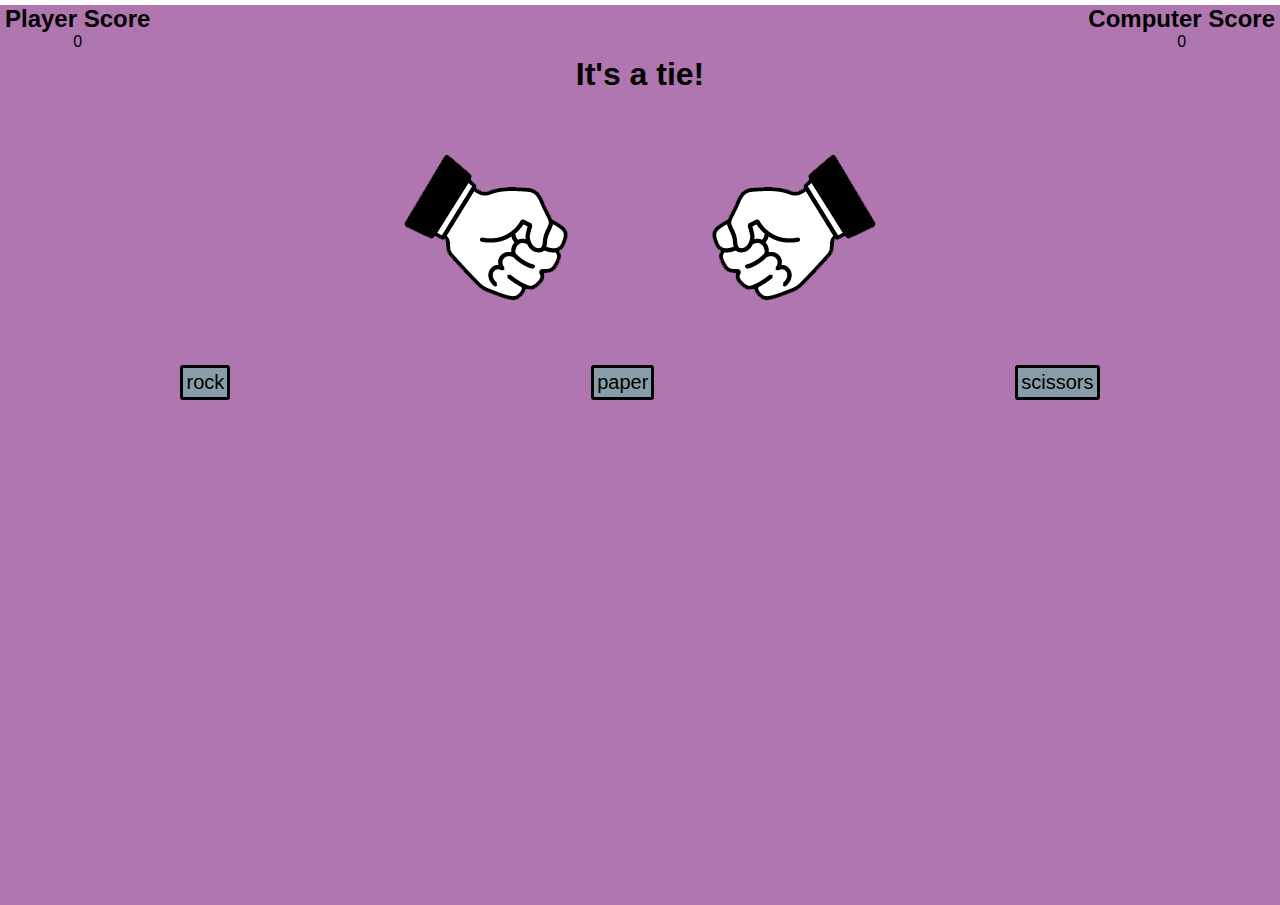
<file: index.html>
<!DOCTYPE html>
<head>
    <link rel="stylesheet" href="style.css">
</head>
<html>
<section>
    <div class="scorebar">
        <div class="player-score">
            <h2>Player Score</h2>
            <p>0</p>
        </div>
        <div class="computer-score">
            <h2>Computer Score</h2>
            <p>0</p>
        </div>
    </div>
    <div class="title">
        <h1 class="winner">Let's Play Rock Paper Scissors</h1>
    </div>
    <div class="hands">
        <img src="images/rock.png" alt="" class="playerhand">
        <img src="images/rock.png" alt="" class="computerhand">
    </div>
    <div class="choices">
        <button class="rock">rock</button>
        <button class="paper">paper</button>
        <button class="scissors">scissors</button>
    </div>
</section>

    <script src="app.js"></script>
</html>
</file>
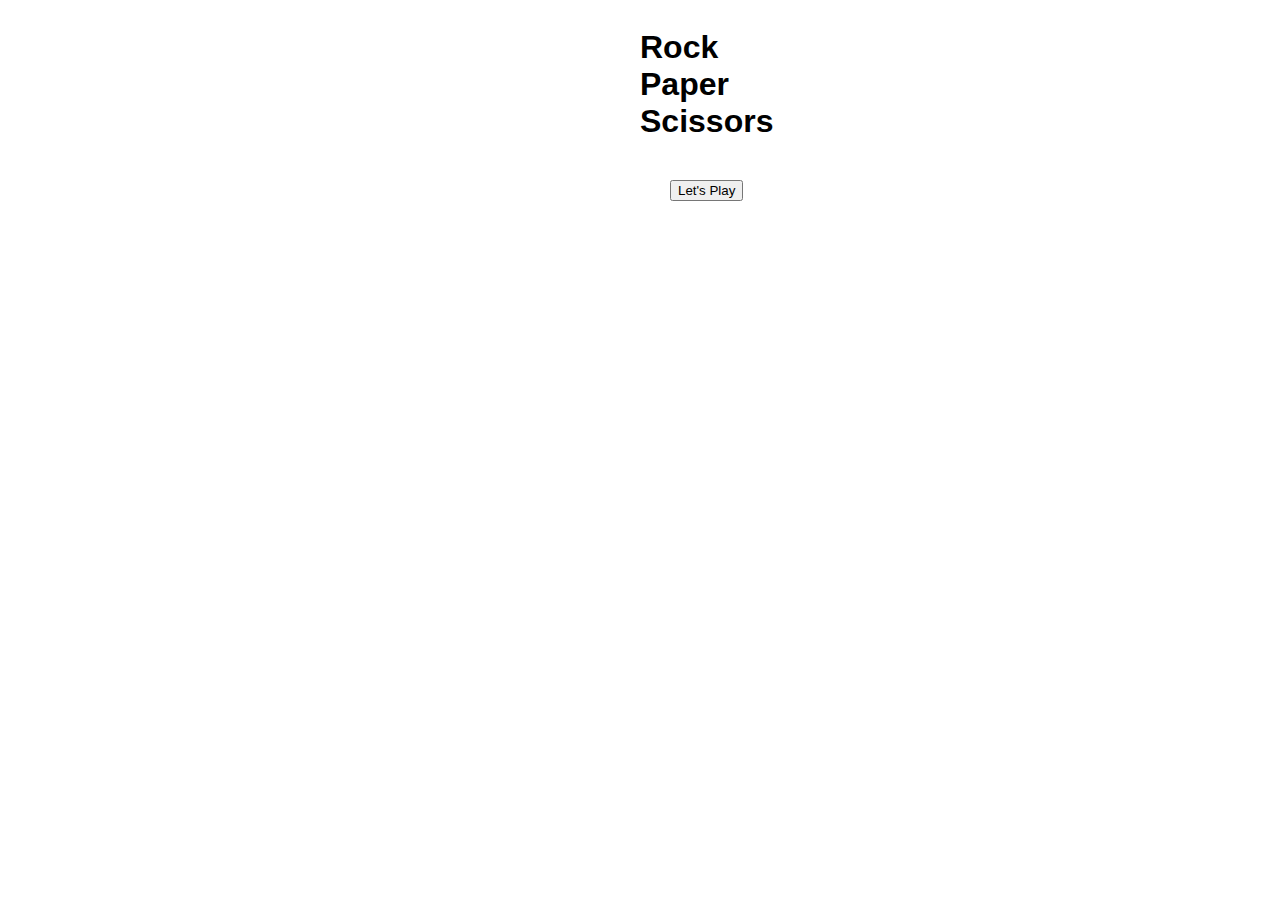
<file: rps console only/index.html>
<html>
<style>
    html {
        height: 100vh;
        width: 100%;
        font-family: sans-serif;
    }
    section {
        display: flex;
        flex-direction: column;
        align-items: center;
        margin: 0 50%;
        width: fit-content;
    }

</style>
<script>
    
var playerScore = 0;
var compScore = 0;

function playRound (playerSelection, computerSelection){
    if (playerSelection === "rock"){
        if (computerSelection === "paper"){
                
            return "lose"
        }else if (computerSelection === "scissors"){
            return "win"
        }
    }
    if(playerSelection === "paper"){
        if (computerSelection === "scissors"){
            return "lose"
        }else if (computerSelection === "rock"){
            return "win"
        }
    }
    if(playerSelection === "scissors"){
        if (computerSelection === "rock"){
            return "lose"
        } else if (computerSelection === "paper"){
            return playerScore++, "win"}
    }else if (playerSelection === computerSelection) {
        return "tie"}
    }
function humanPlay(){
    var human = prompt("Enter rock paper or scissors", "rock").toLowerCase();
        return human;
    }
function computerPlay(){
    var items = ["rock", "paper", "scissors"];
    var compChoice = items[Math.floor(Math.random()*items.length)]
    return compChoice;
    }

function game(){
    var i;
    for(i = 0; i < 5; i++){
        const computerSelection = computerPlay();
        const playerSelection = humanPlay();
        const results = playRound(playerSelection, computerSelection);
        switch(results){
            case "win":
             alert("Player wins round. " + playerSelection + " " + computerSelection);
             playerScore++;
             break;
            case "lose":
             alert("Computer wins round. " + playerSelection + " " + computerSelection);
             compScore++;
             break;
            default:
             alert("It's a tie. " + playerSelection + " " + computerSelection);
        }
    }
    if (playerScore > compScore){
        alert("Player: " + playerScore +"\nComputer: " + compScore +"\nI win!")}
        else if (playerScore === compScore){
            alert("Player: " + playerScore +"\nComputer: " + compScore +"\nTie!")}
        else if (compScore > playerScore) {alert("Player: " + playerScore +"\nComputer: " + compScore +"\nI lose!")
        }
    }
</script>
<section class="game">
    <h1>Rock Paper Scissors</h1><br>
    <button onclick="game()">Let's Play</button>
</section>
</html>
</file>
<file: style.css>
* {
    margin: 0;
    padding: 0;
    box-sizing: border-box;
}
section {
    font-family: sans-serif;
    background-color: rgb(175, 118, 175);
    height: 100vh;
    text-align: center;
}
.scorebar {
    display: flex;
    justify-content: space-between;
    align-items: center;
    margin: 5px;
}
.playerhand {
    transform: rotateY(180deg);
}
.choices {
    display: flex;
    justify-content: space-around;
    align-items: center;
}
.choices button {
    background-color:  rgb(136, 157, 168);;
    color: black;
    font-size: 20px;
    padding: 3px;
    border: black 3px solid;
    border-radius: 3px;
    width: auto;
    cursor: pointer;
}
</file>
